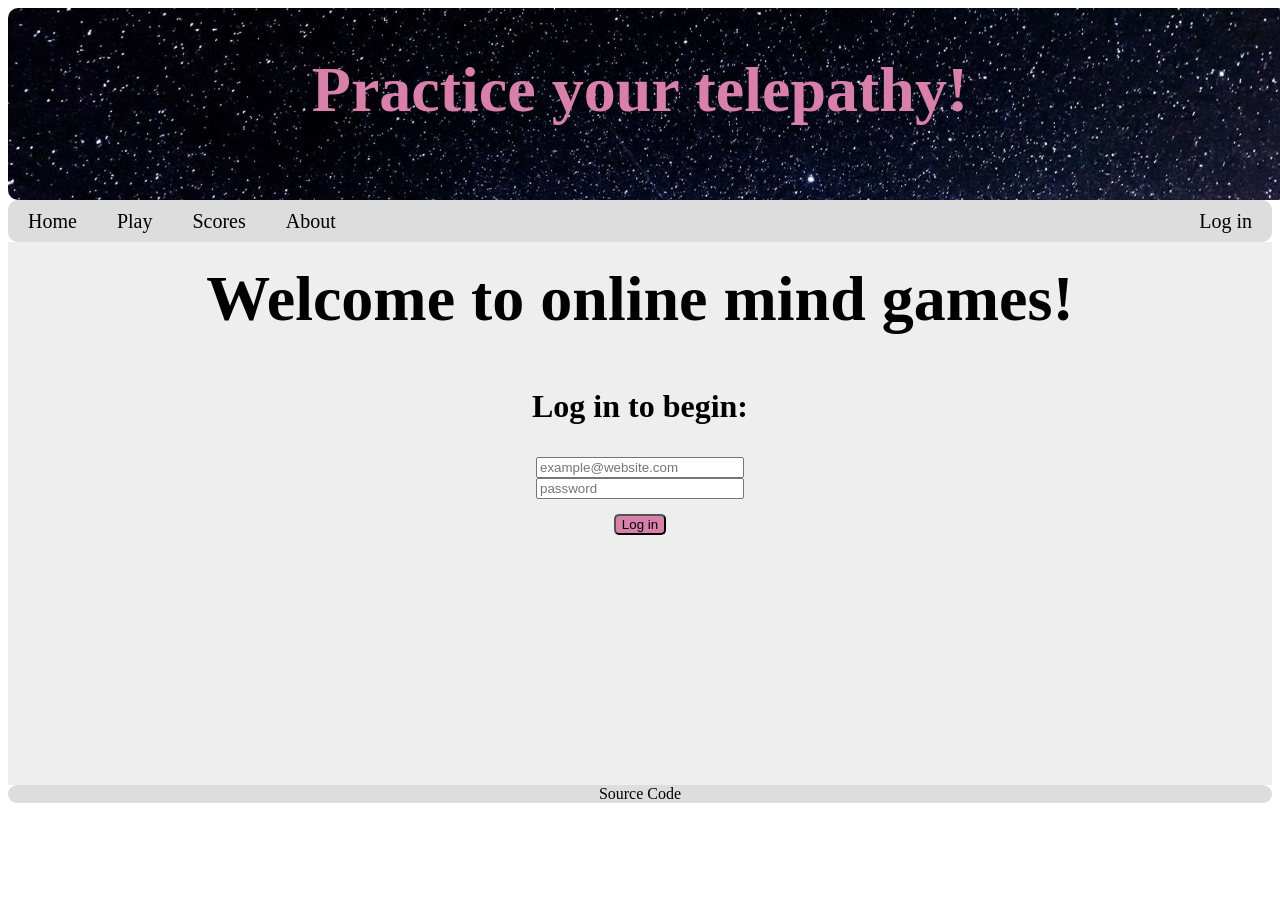
<file: index.html>
<!DOCTYPE html>
<html lang="en">
    <head>
        <title>Mind</title>
        <link rel="stylesheet" href="index.css"/>
    </head>
    <body>
        <header>
            <div class="imgWrapper">
                <img class="img" src="stars.jpg" width="1500">
            </div>
            <h1>Practice your telepathy!</h1>
            <nav>
                <ul>
                    <li><a href="index.html">Home</a></li>
                    <li><a href="play.html">Play</a></li>
                    <li><a href="scores.html">Scores</a></li>
                    <li><a href="about.html">About</a></li>
                    <li class="login"><a href="index.html">Log in</a></li>
                </ul>
            </nav>
        </header>
        <main>
            <h2>Welcome to online mind games!</h2>
            <h3>Log in to begin:</h3>
            <div id="emailWrapper">
                <input id="email" type="email" placeholder="example@website.com">
            </div>
            <div id="passwordWrapper">
                <input id="password" type="password" placeholder="password">
            </div>
            <div id="buttonWrapper">
                <button id="loginButton" type="submit">Log in</button>
            </div>
        </main>
        <footer>
            <div class="source">
                <a class="source" href="source.html">Source Code</a>
            </div>
        </footer>
    </body>
</html>
</file>
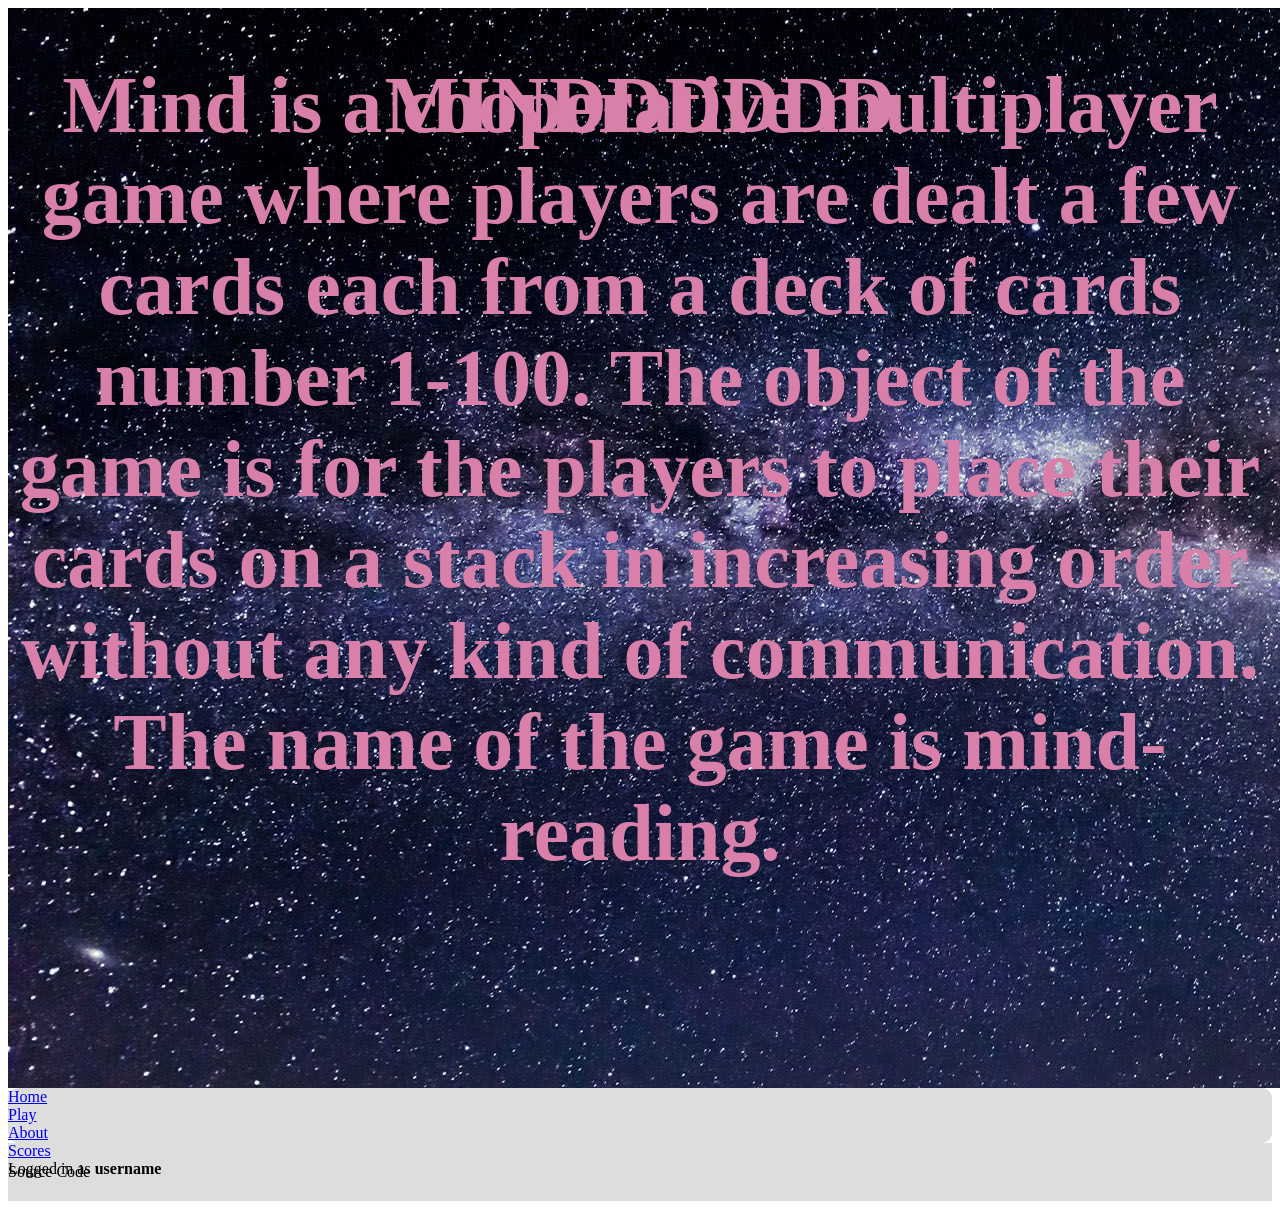
<file: about.html>
<!DOCTYPE html>
<html lang="en">
    <title>Mind: About</title>
    <head>
        <link rel="stylesheet" href="styles.css">
    </head>
    <body>
        <header>
            <img class="TopBackground" src="stars.jpg">
            <h1>MINDDDDDD</h1>
            <nav>
                <div><a href="index.html">Home</a></div>
                <div><a href="play.html">Play</a></div>
                <div><a href="about.html">About</a></div>
                <div><a href="scores.html">Scores</a></div>
                <div>Logged in as <strong>username</strong></div>
            </nav>
        </header>
        <main>
            <h1><b>Mind</b> is a cooperative multiplayer game where players are dealt a few cards each from a deck of cards number 1-100. The object of the game is for the players to place their cards on a stack in increasing order without any kind of communication. The name of the game is mind-reading.</h1>
        </main>
        <footer>
            <div><a class="source" href="source.html">Source Code</a></div>
        </footer>
    </body>
</html>
</file>
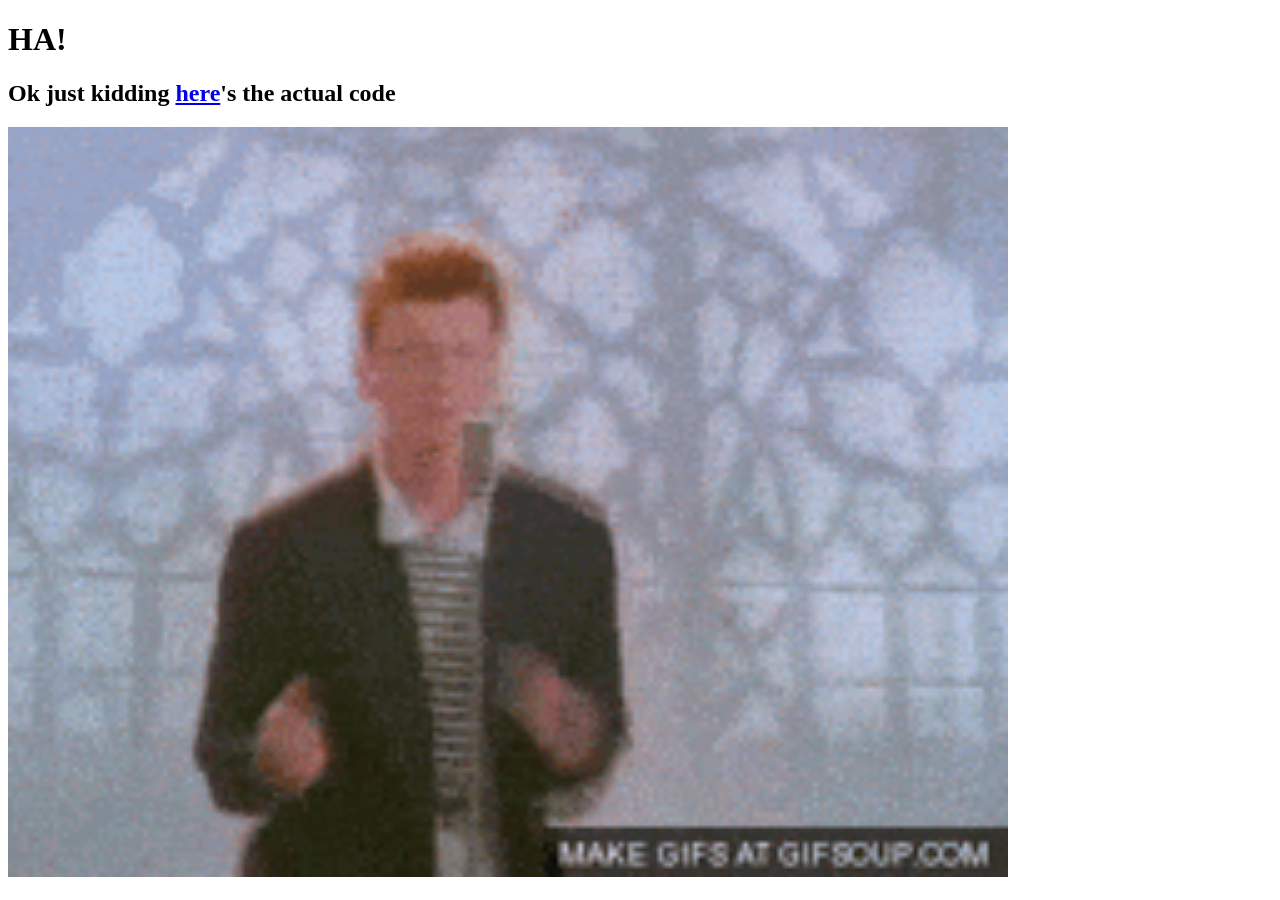
<file: source.html>
<!DOCTYPE html>
<html lang="eng">
    <title>GET RICKROLLED!!!</title>
    <body>
        <header>
            <h1>HA!</h1>
            <h2>Ok just kidding <a class="source" href="https://github.com/aj1999me/CS260startup">here</a>'s the actual code</h2>
        </header>
        <main>
            <img width=1000 src="TheRoll.gif" alt="LOLLLLL">
            <audio src="epic.mp3" autoplay loop></audio>
        </main>
    </body>
</html>
</file>
<file: index.css>
@font-face {
    font-family: "Pacifico";
    src: url("https://startup.ajscs260.com/fonts/Pacifico-Regular.ttf");
}

body {
    font-family: 'Times New Roman', Times, serif;
}

header {
    padding-bottom: 0;
    margin: 0;
}

.img {
    z-index: 0;
}

.imgWrapper {
    height: 15vw;
    width: 100vw;
    overflow: hidden;
    object-position: center;
    border-radius: 10px;
}

h1 {
    /* box sizing and positioning */
    margin: 0;
    padding: 0;
    width: 100%;
    position: absolute;
    border: 0;
    top: calc(15vw / 2 - 10vw / 3);
    left: 0;
    z-index: 1;
    /* text parameters */
    text-align: center;
    color: #d880a9;
    font-family: "Pacifico";
    font-size: 5vw;
}

h1:hover {
    cursor: default;
}

nav {
    display: block;
    height: 42px;
    background-color: #dddddd;
    padding-bottom: 0;
    border-radius: 10px;
}

ul {
    margin: 0;
    padding: 0;
    list-style-type: none;
}

li a {
    color: #000000;
    padding: 10px 20px;
    display: block;
    float: left;
    text-decoration: none;
    border-radius: 10px;
    font-size: 20px;
}

li a:hover {
    color: #350636;
    background-color: #d880a9;;
}

li a:active {
    border: 2px;
    border-color: black;
}

.login {
    display: block;
    float: right;
}

main {
    margin: 0;
        background-color: #eeeeee;
}

h2 {
    margin: 0;
    padding: 20px;
    display: block;
    text-align: center;
    font-size: 5vw;
}

h3 {
    display: block;
    text-align: center;
    font-size: 2em;
}

#emailWrapper {
    text-align: center;
}

#email {
    height: 15px;
    width: 200px;
}

#passwordWrapper {
    text-align: center;
}

#password {
    height: 15px;
    width: 200px;
}

#buttonWrapper {
    text-align: center;
    padding-top: 15px;
    padding-bottom: 250px;
}

#loginButton {
    background-color: #d880a9;
    border-radius: 5px;
}

#loginButton:hover {
    cursor: pointer;
}

footer {
    background-color: #dddddd;
    padding: 0;
    border-radius: 10px;
}

div.source {
    text-align: center;
}

a.source {
    text-decoration: none;
    font-family: "Pacifico";
    color: #000000;
}
</file>
<file: styles.css>
body {
    font-family: 'Times New Roman', Times, serif;
}

h1 {
    /* box sizing and positioning */
    margin: 0;
    width: 100%;
    position: absolute;
    border: 0;
    top: 60px;
    left: 0;
    z-index: 1;
    /* text parameters */
    text-align: center;
    font-size: 80px;
    color: #d880a9;
}

nav {
    display: block;
    height: 55px;
    background-color: #dddddd;
    padding-bottom: 0;
    border-radius: 10px;
}

h1:hover {
    cursor: default;
}

ul {
    margin: 0;
    padding: 0;
    list-style-type: none;
}

li a {
    color: #000000;
    padding: 10px 20px;
    display: block;
    float: left;
    text-decoration: none;
    border-radius: 10px;
    font-size: 30px;
}

.login {
    display: block;
    float: right;
    font-size: 30px;
    padding: 10px 20px;
}

.login:hover {
    cursor: default;
}

li a:hover {
    color: #350636;
    background-color: #d880a9;;
}

main {
    background-color: #eeeeee;
}

footer {
    background-color: #dddddd;
    padding-top: 20px;
    padding-bottom: 20px;
}

div.source {
    padding-left: 20px;
}

a.source {
    text-decoration: none;
    color: #000000;
}

.TopBackground {
    display: block;
    z-index: 0;
}

.imgWrapper {
    height: 200px;
    overflow: hidden;
    object-position: center;
}
</file>
